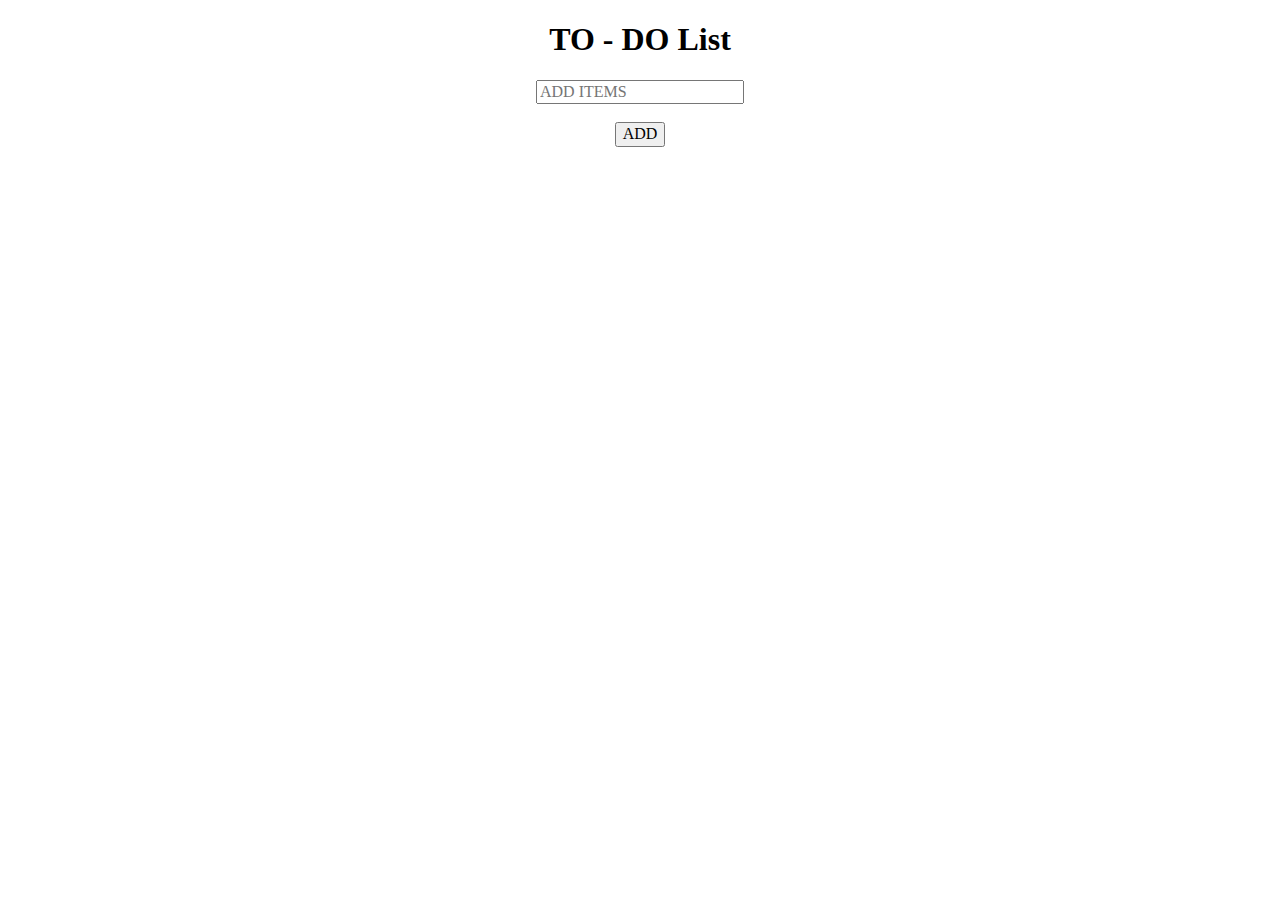
<file: Desktop/Resilient Coders Class /WEEK 5/to-doList/index.html>
<!DOCTYPE html>
<html lang="en">

<head>
	<meta charset="utf-8">
	<meta name="description" content="Your description goes here">
	<meta name="keywords" content="one, two, three">
	<meta name="viewport" content="width=device-width, initial-scale=1">


	<title>TO-DO List</title>

	<!-- external CSS link -->
	<link rel="stylesheet" href="css/normalize.css">
	<link rel="stylesheet" href="css/style.css">
</head>

<body>


	<main>



		<h1> TO - DO List</h1>

		<div class="addToList">


			<input id="addItem" type="text" placeholder="ADD ITEMS">
			<br>
			<button id="addBtn">ADD</button>


			<ul id="placeToPutItem"> </ul>

		</div>












	</main>
	<script type="text/javascript" src="js/main.js"></script>
</body>

</html>
</file>
<file: Desktop/Resilient Coders Class /WEEK 5/to-doList/css/style.css>
/* Box Model Hack */
* {
  box-sizing: border-box;
}

/* Clear fix hack */
.clearfix:after {
  content: ".";
  display: block;
  clear: both;
  visibility: hidden;
  line-height: 0;
  height: 0;
}

.clear {
  clear: both;
}

/******************************************
/* BASE STYLES
/*******************************************/

body {}


/******************************************
/* LAYOUT
/*******************************************/
header {}

footer {}

main {
  display: flex;
  flex-flow: column;
  justify-content: center;
  align-items: center;

}

ul {
  list-style-type: none;
}

/******************************************
/* ADDITIONAL STYLES
/*******************************************/
input,
button {
  display: block;
}



.addToList {
  display: flex;
  flex-flow: column;
  justify-content: center;
  align-items: center;
  height: auto;
}



.tdlist {
  height: 400px;
  width: 400px;
  background-color: blue;
}
</file>
